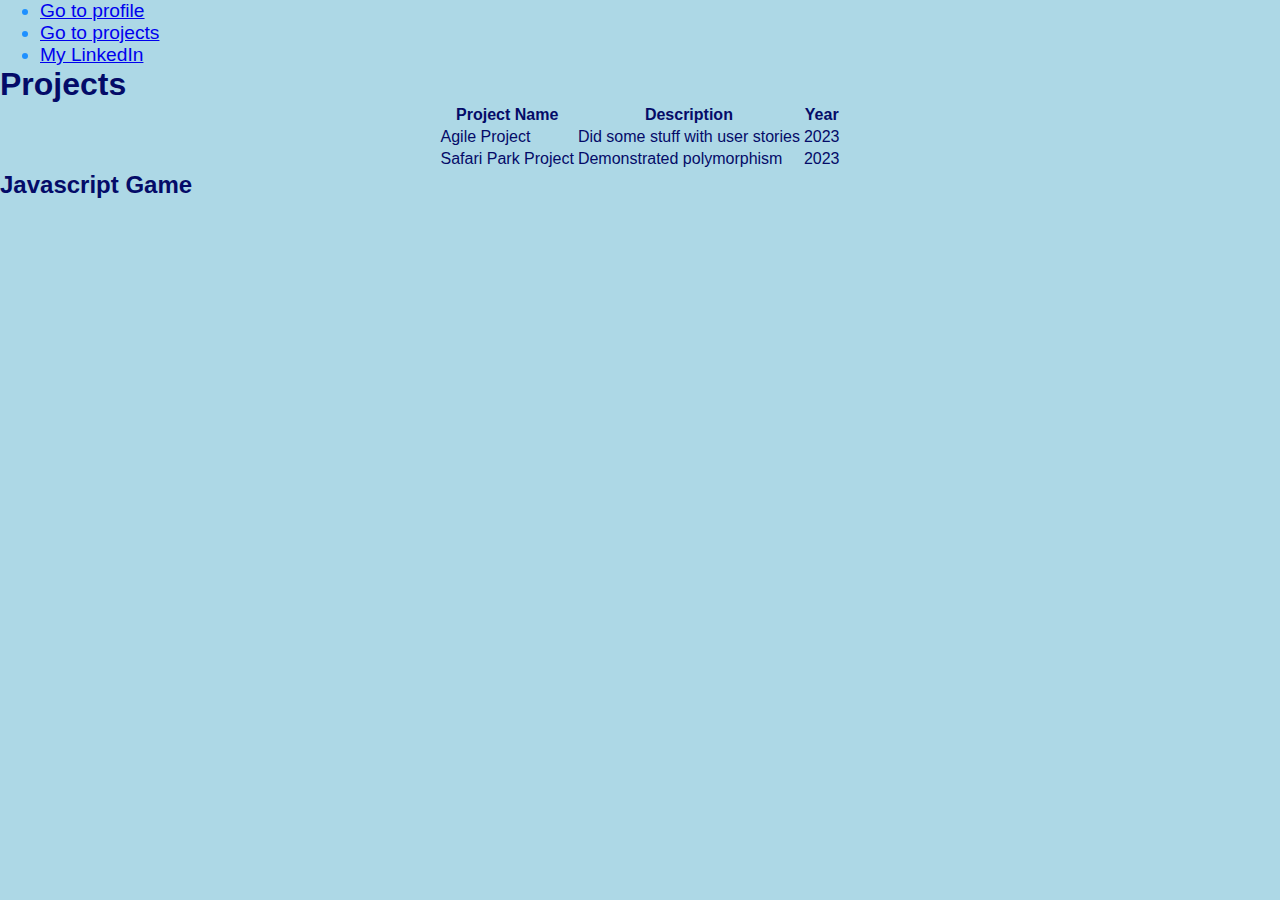
<file: projects.html>
<!DOCTYPE html>

<html lang="en" xmlns="http://www.w3.org/1999/xhtml">
<head>
    <meta charset="utf-8" />
    <title>My projects</title>
    <link href="profileStyle.css" rel="stylesheet">
</head>
<body>
    <nav>
        <ul>
            <li><a href="index.html">Go to profile</a></li>
            <li><a href="projects.html">Go to projects</a></li>
            <li><a href="https://www.linkedin.com/in/peter-bellaby-40b93022b/" target="_blank">My LinkedIn</a></li>
        </ul>
    </nav>
    <section>
        <h1>Projects</h1>
        <table>
            <thead>
                <tr>
                    <th>Project Name</th>
                    <th>Description</th>
                    <th>Year</th>
                </tr>
            </thead>
            <tbody>
                <tr>
                    <td>Agile Project</td>
                    <td>Did some stuff with user stories</td>
                    <td>2023</td>
                </tr>
                <tr>
                    <td>Safari Park Project</td>
                    <td>Demonstrated polymorphism</td>
                    <td>2023</td>
                </tr>
            </tbody>
        </table>
    </section>
    <section>
        <h2>Javascript Game</h2>
        <!-- We will implement this in the JavaScript lesson -->
    </section>
</body>
</html>
</file>
<file: profileStyle.css>
* {
    margin: auto;
    padding: 5%, 12em, 25px, 3px;
    box-sizing: border-box;
    border:rgb(4, 11, 104);
}
body{
    background-image:url("https://onlyvectorbackgrounds.com/wp-content/uploads/2018/09/Abstract-Ambient-Light-Background-Day-Blue.jpg");
    background-color: lightblue;
    color: rgb(4, 11, 104);
    font-family: Arial, Helvetica, sans-serif;
    font-size: 16px;
    font-weight: lighter;
    border-radius: 30%;
}
li, h3 {
    color: dodgerblue;
    font-size: 1.2em;
}
main {
    margin: auto;
}
.flex-container {
    display: flex;
    flex-direction: row;
    align-items: space-between;   /* can also be left-align, right-align, space-between, space-around */
    justify-content: center;
    /* gap: 10vw; */
    height: 150px;
    background-color: white;
}
.flex-container a {
    text-decoration: none;
    font-size: 2rem;
    padding: 10px 25px;
    background-color: white ;
}
/* hover state */
a:hover {
    /* when we hover over the link the text turns red */
    color: red;
}

/* active state*/
a:active {
    /* when we click the link it turns green */
    color: green;
}
.box-1
{
    background-color: whitesmoke;
    padding: 0% 10%;

    border-top: 5px red solid;
    border-bottom: 5px red solid;
    border-left: 5px red solid;
    border-right: 5px red solid;
    border-style: ridge;
}
.box-2
{
    background-color: wheat;
    padding: 20px;
    margin: 10px;

    border: 5px rebeccapurple solid;
}
.container
{
    width: 1200px;
    /* auto varies from property to property, with margin it is used for centering */
    margin: auto;
}
.box-1 h4 {
    font-family:  Tahoma;
    font-weight: 800;
    font-style: italic;
    text-decoration: underline;
    text-transform: uppercase;
    letter-spacing: 0.1em;
}

#music {

}

#hobbies {
    padding: 30px;
}
</file>
